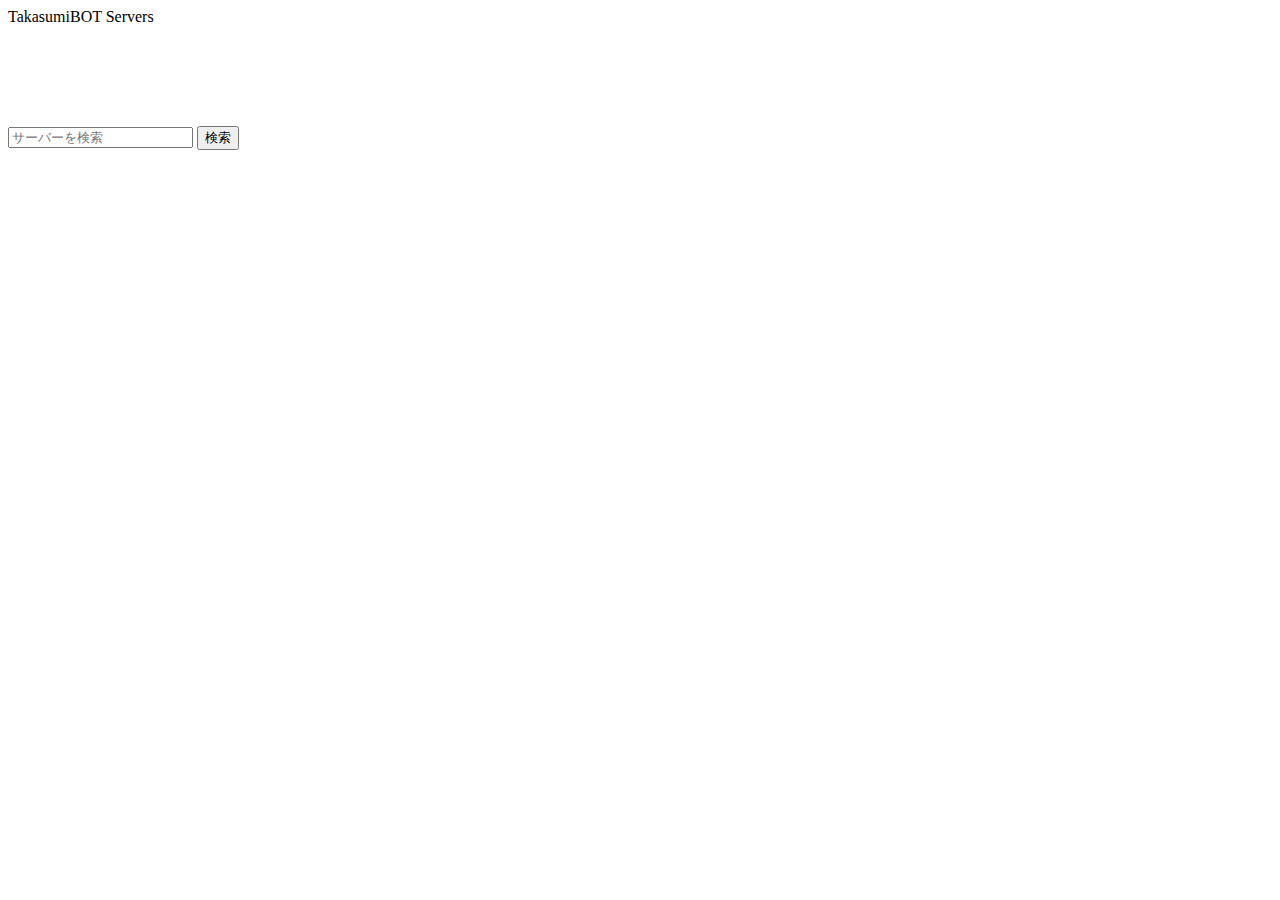
<file: index.html>
<!DOCTYPE html>
<html lang="ja">
    <head>
        <meta charset="utf-8">
        <meta name="viewport" content="width=device-width, initial-scale=1">

        <title>TakasumiBOT Servers</title>

        <link rel="apple-touch-icon" type="image/png" sizes="180x180" href="/assets/img/apple-touch-icon-180x180.png">
        <link rel="icon" type="image/png" sizes="16x16" href="/assets/img/favicon-16x16.png">
        <link rel="icon" type="image/png" sizes="32x32" href="/assets/img/favicon-32x32.png">
        <link rel="icon" type="image/png" sizes="180x180" href="/assets/img/apple-touch-icon-180x180.png">
        <link rel="icon" type="image/png" sizes="192x192" href="/assets/img/android-icon-192x192.png">
        <link rel="icon" type="image/png" sizes="1024x1024" href="/assets/img/takasumibot.png">

        <head prefix="og: https://ogp.me/ns# fb: https://ogp.me/ns/ fb# prefix属性: https://ogp.me/ns/ prefix属性#">
        <meta property="og:url" content="https://servers.takasumibot.com/" />
        <meta property="og:type" content="website" />
        <meta property="og:title" content="サーバー掲示板" />
        <meta property="og:description" content="TakasumiBOTのサーバー掲示板" />
        <meta property="og:site_name" content="TakasumiBOT Servers" />
        <meta property="og:image" content="https://servers.takasumibot.com/assets/img/takasumibot.png" />

        <meta name="description" content="TakasumiBOTのサーバー掲示板">

        <link href="https://cdn.jsdelivr.net/npm/bootstrap@5.0.2/dist/css/bootstrap.min.css" rel="stylesheet" integrity="sha384-EVSTQN3/azprG1Anm3QDgpJLIm9Nao0Yz1ztcQTwFspd3yD65VohhpuuCOmLASjC" crossorigin="anonymous">
        <link rel="stylesheet" href="/assets/css/main.css">
    </head>
    <body>
        <header>
            <nav class="navbar navbar-expand-md navbar-light bg-light fixed-top">
                <div class="container-fluid">
                    <a class="navbar-brand text-darl mb-0 h1" href="/">TakasumiBOT Servers</a>
                    <span class="navbar-text count"></span>
                </div>
            </nav>
        </header>
	    <main>
            <div class="container">
                <form id="serverForm">
                    <div class="input-group mb-3">
                        <input type="text" class="form-control form-control-lg" placeholder="サーバーを検索" id="serverInput">
                        <button type="submit" class="btn btn-lg btn-secondary" id="serverButton">検索</button>
                    </div>
                    <div class="form-text result"></div>
                </form>
                <div class="serverList row"></div>
            </div>
	    </main>
        <script src="/assets/js/main.js"></script>
        <script src="https://code.jquery.com/jquery-3.4.1.slim.min.js" integrity="sha384-J6qa4849blE2+poT4WnyKhv5vZF5SrPo0iEjwBvKU7imGFAV0wwj1yYfoRSJoZ+n" crossorigin="anonymous"></script>
        <script src="https://cdn.jsdelivr.net/npm/@popperjs/core@2.11.6/dist/umd/popper.min.js" integrity="sha384-oBqDVmMz9ATKxIep9tiCxS/Z9fNfEXiDAYTujMAeBAsjFuCZSmKbSSUnQlmh/jp3" crossorigin="anonymous"></script>
        <script src="https://cdn.jsdelivr.net/npm/bootstrap@5.2.3/dist/js/bootstrap.min.js" integrity="sha384-cuYeSxntonz0PPNlHhBs68uyIAVpIIOZZ5JqeqvYYIcEL727kskC66kF92t6Xl2V" crossorigin="anonymous"></script>
    </body>
</html>
</file>
<file: assets/css/main.css>
#serverForm {
    margin-top: 100px;
    margin-bottom: 50px;
}

.Server {
    margin-bottom: 20px;
}

.serverLink {
    position: relative;
}

.serverLink .Link {
    position: absolute;
    top: 0;
    left: 0;
    height:100%;
    width: 100%;
}

.icon {
    border-radius: 20%;
    width: 100px;
    height: 100px;
    margin-top: 15px;
}

.tag {
    font-weight: bold;
}

a {
    text-decoration: none;
    color: black;
}

a:hover {
    text-decoration: none;
    color: black;
}
</file>
